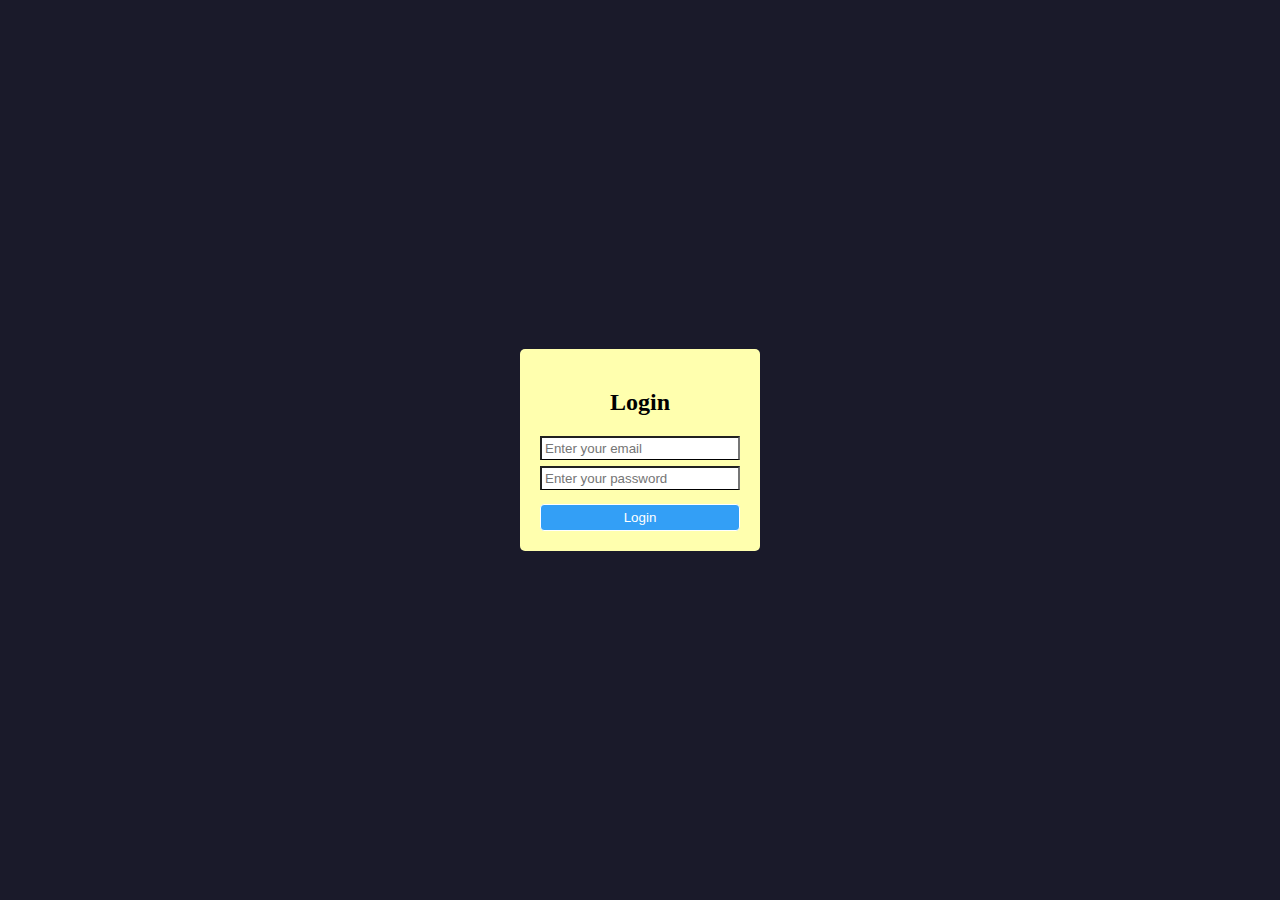
<file: Project 2/index.html>
<!DOCTYPE html>
<html lang="en">
<head>
    <meta charset="UTF-8">
    <meta name="viewport" content="width=device-width, initial-scale=1.0">
    <link rel="stylesheet" href="style.css">
    <title>Login Page</title>
</head>
<body>
    <div class="card">
        <form>
            <h2>Login</h2>
            <input type="email" placeholder="Enter your email">
            <input type="password" placeholder="Enter your password">
            <button type="submit">Login</button>
        </form>
    </div>
</body>
</html>
</file>
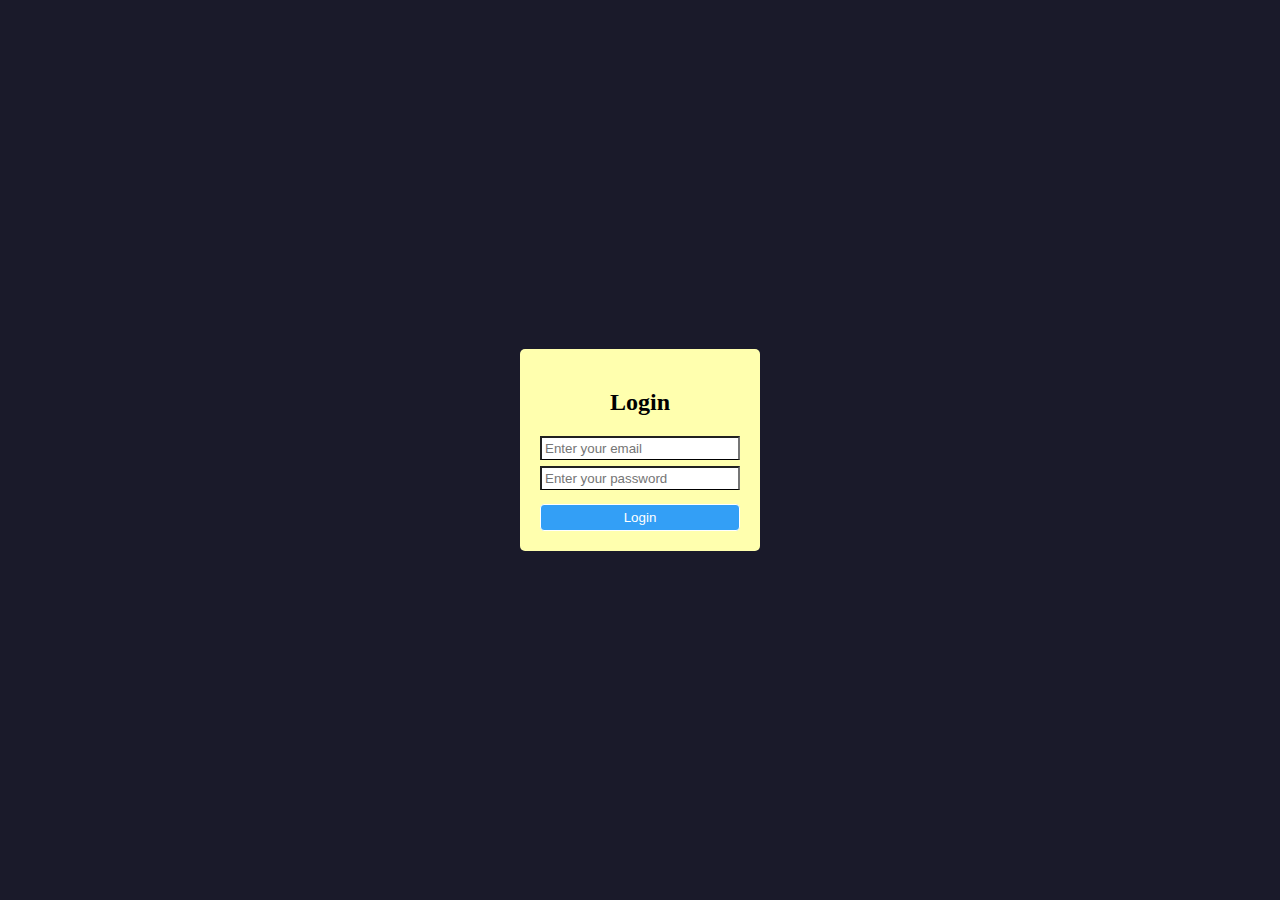
<file: Project 2.1/login.html>
<!DOCTYPE html>
<html lang="en">
<head>
    <meta charset="UTF-8">
    <meta name="viewport" content="width=device-width, initial-scale=1.0">
    <link rel="stylesheet" href="login-style.css">
    <title>Login Page</title>
</head>
<body>
    <div class="card">
        <form>
            <h2>Login</h2>
            <input type="email" placeholder="Enter your email">
            <input type="password" placeholder="Enter your password">
            <button type="submit">Login</button>
        </form>
    </div>
</body>
</html>
</file>
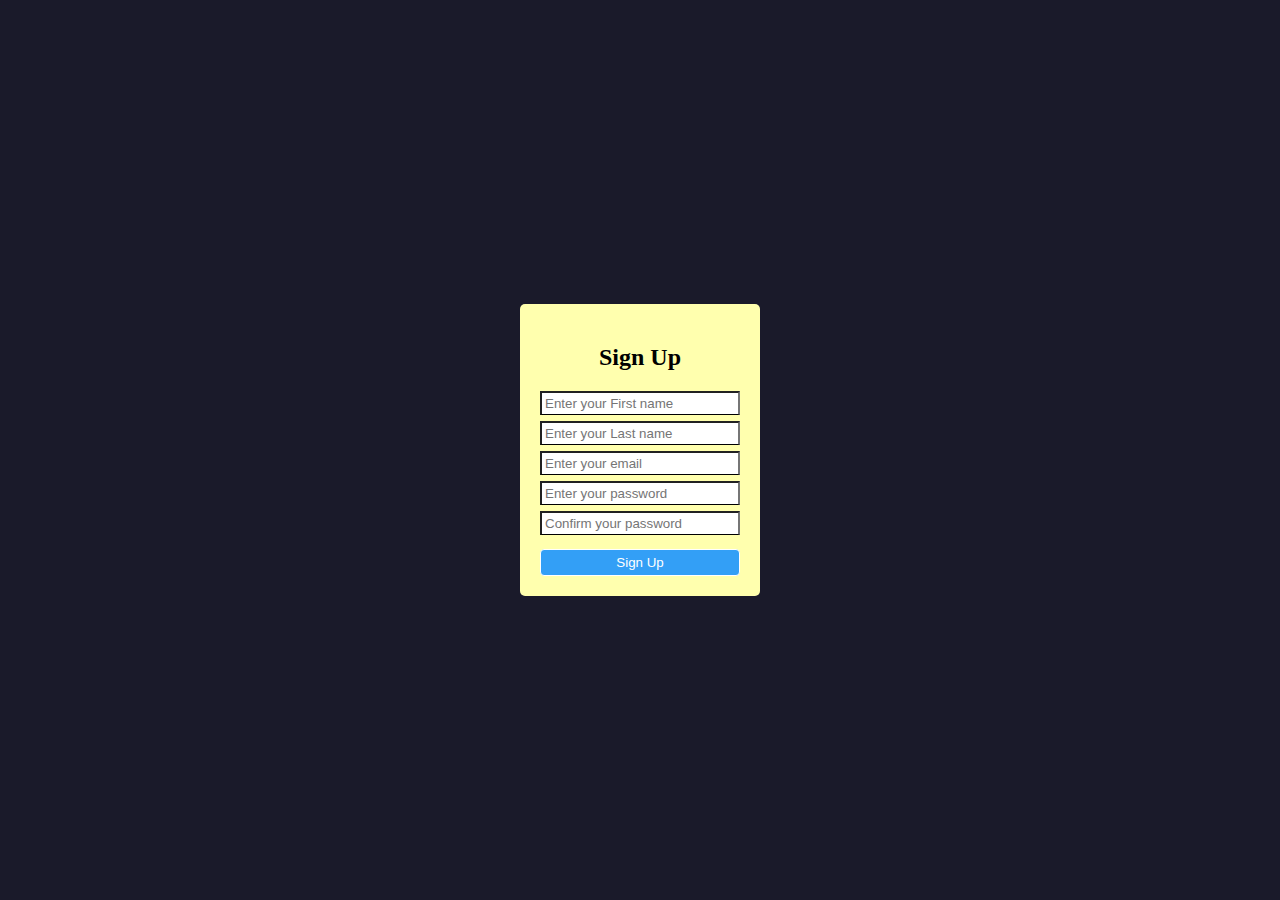
<file: Project 2.1/signup.html>
<!DOCTYPE html>
<html lang="en">
<head>
    <meta charset="UTF-8">
    <meta name="viewport" content="width=device-width, initial-scale=1.0">
    <link rel="stylesheet" href="signup-style.css">
    <title>Signup Page</title>
</head>
<body>
    <div class="card">
        <form>
            <h2>Sign Up</h2>
            <input type="email" placeholder="Enter your First name">
            <input type="email" placeholder="Enter your Last name">
            <input type="email" placeholder="Enter your email">
            <input type="password" placeholder="Enter your password">
            <input type="password" placeholder="Confirm your password">
            <button type="submit">Sign Up</button>
        </form>
    </div>
</body>
</html>
</file>
<file: Project 2/style.css>
body{
    margin: 0;
    padding: 0;
    background-color: #1a1a2a;
    height: 100vh;
    display: flex;
    justify-content: center;
    align-items: center;
}

form{
    background-color: #ffffae;
    width: 200px;
    padding: 20px;
    border-radius: 5px;
    display: flex;
    flex-direction: column;
}

h2{
    text-align: center;
}

input{
    margin-bottom: 6px;
    padding: 3px;
    border-bottom: 1px solid black;
}


button{
    padding: 5px;
    background-color: rgb(51, 159, 246);
    color: white;
    margin-top: 8px;
    border-radius: 4px;
    border: 1px solid white;
}

button:hover{
    background-color: #0856ff;
}
</file>
<file: Project 2.1/login-style.css>
body{
    margin: 0;
    padding: 0;
    background-color: #1a1a2a;
    height: 100vh;
    display: flex;
    justify-content: center;
    align-items: center;
}

form{
    background-color: #ffffae;
    width: 200px;
    padding: 20px;
    border-radius: 5px;
    display: flex;
    flex-direction: column;
}

h2{
    text-align: center;
}

input{
    margin-bottom: 6px;
    padding: 3px;
    border-bottom: 1px solid black;
}


button{
    padding: 5px;
    background-color: rgb(51, 159, 246);
    color: white;
    margin-top: 8px;
    border-radius: 4px;
    border: 1px solid white;
}

button:hover{
    background-color: #0856ff;
}
</file>
<file: Project 2.1/signup-style.css>
body{
    margin: 0;
    padding: 0;
    background-color: #1a1a2a;
    height: 100vh;
    display: flex;
    justify-content: center;
    align-items: center;
}

form{
    background-color: #ffffae;
    width: 200px;
    padding: 20px;
    border-radius: 5px;
    display: flex;
    flex-direction: column;
}

h2{
    text-align: center;
}

input{
    margin-bottom: 6px;
    padding: 3px;
    border-bottom: 1px solid black;
}


button{
    padding: 5px;
    background-color: rgb(51, 159, 246);
    color: white;
    margin-top: 8px;
    border-radius: 4px;
    border: 1px solid white;
}

button:hover{
    background-color: #0856ff;
}
</file>
